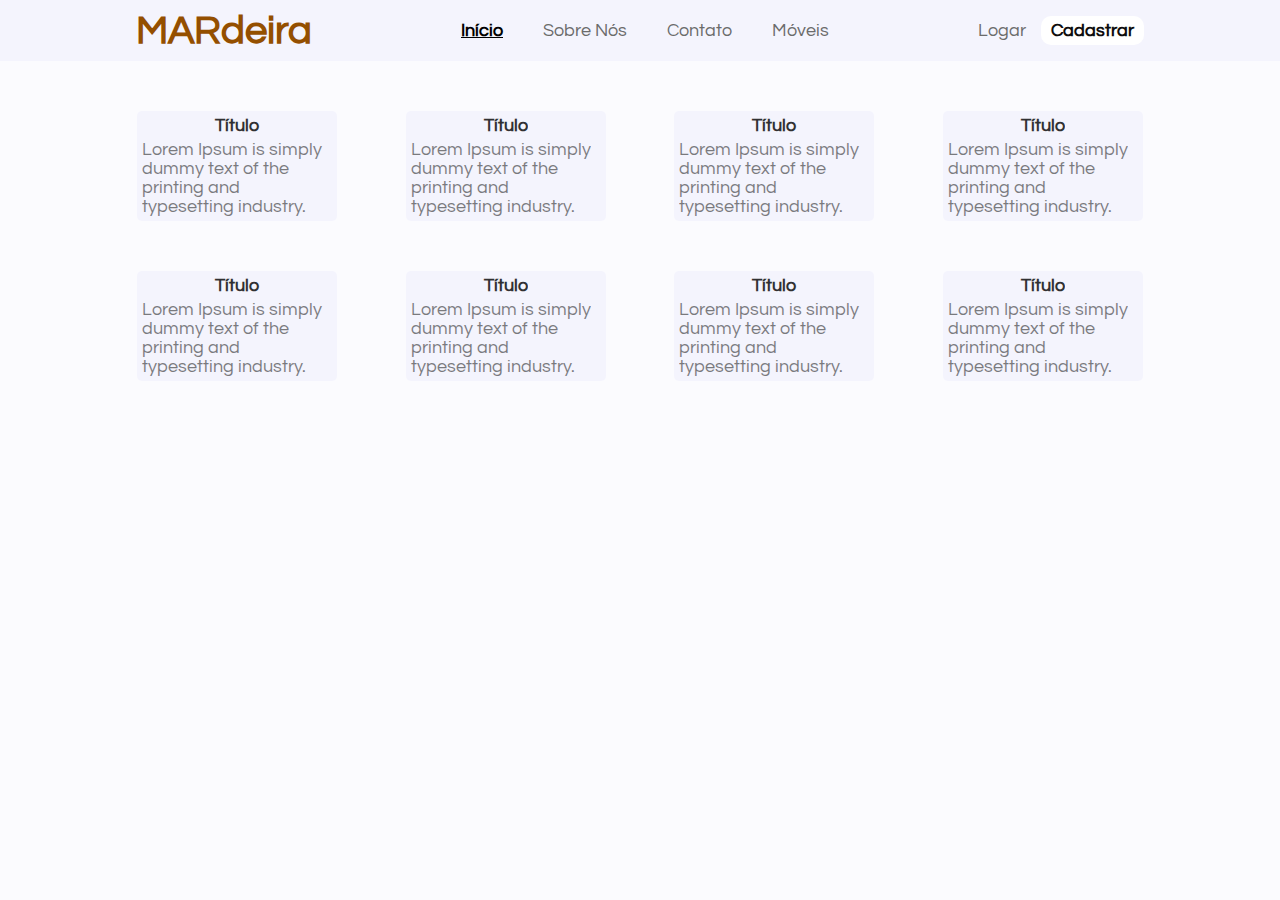
<file: index.html>
<!DOCTYPE html>
<html lang="en">
<head>
    <meta charset="UTF-8">
    <meta http-equiv="X-UA-Compatible" content="IE=edge">
    <meta name="viewport" content="width=device-width, initial-scale=1.0">
    <link href='https://fonts.googleapis.com/css?family=Questrial' rel='stylesheet' type='text/css'/>
    <link rel="stylesheet" href="assets/css/style.css">
    <title>MARdeira | Início</title>
</head>
<body>
    
    <header>
        <div class="header-div">
            <div class="container">
                <h1>MARdeira</h1>

                <div class="nav-bar">
                    <a href="#">Início</a>
                    <a href="#">Sobre Nós</a>
                    <a href="#">Contato</a>
                    <a href="moveis.html">Móveis</a>
                </div>

                <div class="login-cadastro">
                    <a href="#">Logar</a>
                    <a href="#">Cadastrar</a>
                </div>
            </div>

        </div>
    </header>


    <div class="menu">
        <div class="container2">

            <div class="conteudo">
                <h2>Título</h2>
                <p>Lorem Ipsum is simply dummy text of the printing and typesetting industry.</p>
            </div>
            <div class="conteudo">
                <h2>Título</h2>
                <p>Lorem Ipsum is simply dummy text of the printing and typesetting industry.</p>
            </div>
            <div class="conteudo">
                <h2>Título</h2>
                <p>Lorem Ipsum is simply dummy text of the printing and typesetting industry.</p>
            </div>
            <div class="conteudo">
                <h2>Título</h2>
                <p>Lorem Ipsum is simply dummy text of the printing and typesetting industry.</p>
            </div>
            <div class="conteudo">
                <h2>Título</h2>
                <p>Lorem Ipsum is simply dummy text of the printing and typesetting industry.</p>
            </div>
            <div class="conteudo">
            <h2>Título</h2>
            <p>Lorem Ipsum is simply dummy text of the printing and typesetting industry.</p>
        </div>
        <div class="conteudo">
            <h2>Título</h2>
            <p>Lorem Ipsum is simply dummy text of the printing and typesetting industry.</p>
        </div>
        <div class="conteudo">
            <h2>Título</h2>
            <p>Lorem Ipsum is simply dummy text of the printing and typesetting industry.</p>
        </div>

        </div>
    </div>



</body>
</html>
</file>
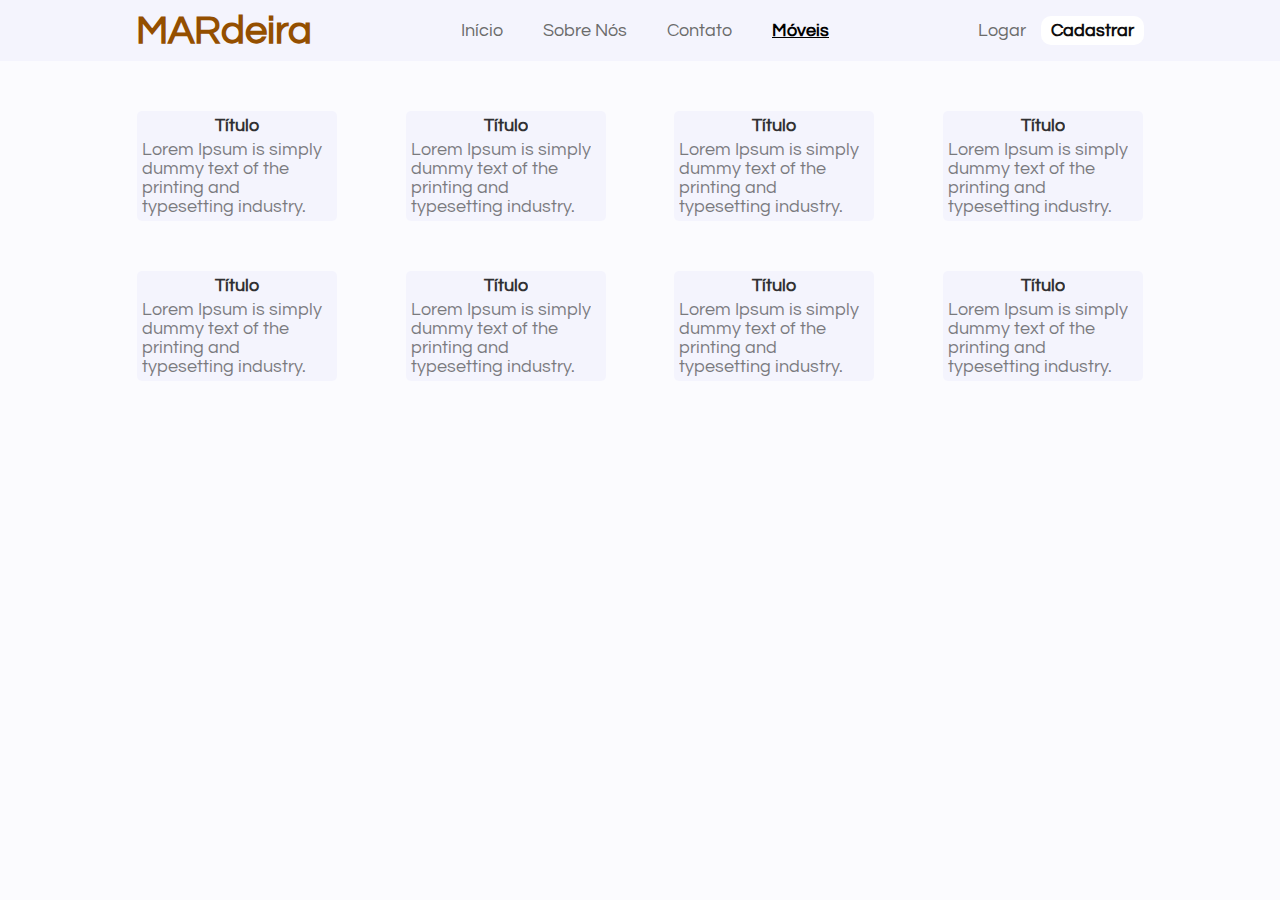
<file: moveis.html>
<!DOCTYPE html>
<html lang="en">
<head>
    <meta charset="UTF-8">
    <meta http-equiv="X-UA-Compatible" content="IE=edge">
    <meta name="viewport" content="width=device-width, initial-scale=1.0">
    <link href='https://fonts.googleapis.com/css?family=Questrial' rel='stylesheet' type='text/css'/>
    <link rel="stylesheet" href="assets/css/style.css">
    <title>MARdeira | Móveis</title>
</head>
<body>

    <style>
    .nav-bar a:nth-child(4){
    font-weight: 900;
    color: black;
    text-decoration: underline;
}
.nav-bar a:nth-child(1){
    font-weight: 500;
    color: rgb(107, 107, 107);
    text-decoration: none;

}
    </style>

    
    <header>
        <div class="header-div">
            <div class="container">
                <h1>MARdeira</h1>

                <div class="nav-bar">
                    <a href="index.html">Início</a>
                    <a href="#">Sobre Nós</a>
                    <a href="#">Contato</a>
                    <a href="#">Móveis</a>
                </div>

                <div class="login-cadastro">
                    <a href="#">Logar</a>
                    <a href="#">Cadastrar</a>
                </div>
            </div>
        </div>
    </header>


    <div class="menu">
        <div class="container2">

            <div class="conteudo">
                <h2>Título</h2>
                <p>Lorem Ipsum is simply dummy text of the printing and typesetting industry.</p>
            </div>
            <div class="conteudo">
                <h2>Título</h2>
                <p>Lorem Ipsum is simply dummy text of the printing and typesetting industry.</p>
            </div>
            <div class="conteudo">
                <h2>Título</h2>
                <p>Lorem Ipsum is simply dummy text of the printing and typesetting industry.</p>
            </div>
            <div class="conteudo">
                <h2>Título</h2>
                <p>Lorem Ipsum is simply dummy text of the printing and typesetting industry.</p>
            </div>
            <div class="conteudo">
                <h2>Título</h2>
                <p>Lorem Ipsum is simply dummy text of the printing and typesetting industry.</p>
            </div>
            <div class="conteudo">
            <h2>Título</h2>
            <p>Lorem Ipsum is simply dummy text of the printing and typesetting industry.</p>
        </div>
        <div class="conteudo">
            <h2>Título</h2>
            <p>Lorem Ipsum is simply dummy text of the printing and typesetting industry.</p>
        </div>
        <div class="conteudo">
            <h2>Título</h2>
            <p>Lorem Ipsum is simply dummy text of the printing and typesetting industry.</p>
        </div>

        </div>
    </div>



</body>
</html>
</file>
<file: assets/css/style.css>
*{
    margin: 0;
    padding: 0;
    box-sizing: border-box;
    font-family: 'Questrial'; 
    font-size: 18px;
}
body{
    width: 100%;
    height: 100vh;
    background-color: #fbfbfe;
}
a, ol, ul, li{
    text-decoration: none;
    list-style: none;
}

header, .header-div{
    background-color: #f4f4fd;
    width: 100%;
}
header h1{
    color:rgb(148, 79, 0);
    font-size: 40px;
    display: flex;
    align-items: center;
}
.header-div{
    padding: 10px;
}
header a:hover{
    cursor: pointer;
}
.container{
    width: 80%;
    margin: auto;

    display: flex;
    justify-content: space-between;
    flex-wrap: wrap;
}

.nav-bar{
    display: flex;
    align-items: center;
    gap: 40px;
    color: rgb(107, 107, 107);
}
.nav-bar a{
    color: rgb(107, 107, 107);

}
.nav-bar a:nth-child(1){
    font-weight: 900;
    text-decoration: underline;
    color: black;
}
.login-cadastro{
    display: flex;
    align-items: center;
    gap: 15px;
    color: rgb(107, 107, 107);
}
.login-cadastro a{
    color: rgb(107, 107, 107);
}
.login-cadastro a:nth-child(2){
    background-color: #ffffff;
    color: rgb(14, 13, 13);
    padding: 5px 10px;
    border-radius: 10px;
    font-weight: 900;
    transition: all 0.3s cubic-bezier(0.04, 1.3, 1, 1.58);
}
.login-cadastro a:nth-child(2):hover{
    transform: scale(1.1);
}


.menu{
    width: 100%;
    padding: 50px 0;
}
.container2{
    width: 80%;
    margin: auto;

    display: flex;
    gap: 50px;
    flex-wrap: wrap;
}

.conteudo{
    margin: auto;
    width: 200px;
    background-color: #f4f4fd;

    display: flex;
    flex-direction: column;
    justify-content: center;
    align-items: center;
    gap: 5px;
    padding: 5px;
    border-radius: 5px;
}
.conteudo h2{
    opacity: 0.8;
}
.conteudo p{
    opacity: 0.5;
}




@media (max-width:1000px){
    .container, .container2{
        width: 100%;
        padding: 0 10px;
    }
  }

@media (max-width:850px){
    .container{
        display: flex;
        justify-content: center;
        align-items: center;
        flex-direction: column;
        gap: 10px;
    }
}
@media (max-width:500px){
    .container2{
        width: 100%;
        gap: 10px;
    }
    .nav-bar{
        gap: 15px;
    }
}
@media (max-width:400px){
    .nav-bar{
        gap: 10px;
    }
}
@media (max-width:350px){
    .header-div, .container{
        padding: 10px 0px;
    }
    .nav-bar{
        gap: 10px;
    }
}
</file>
